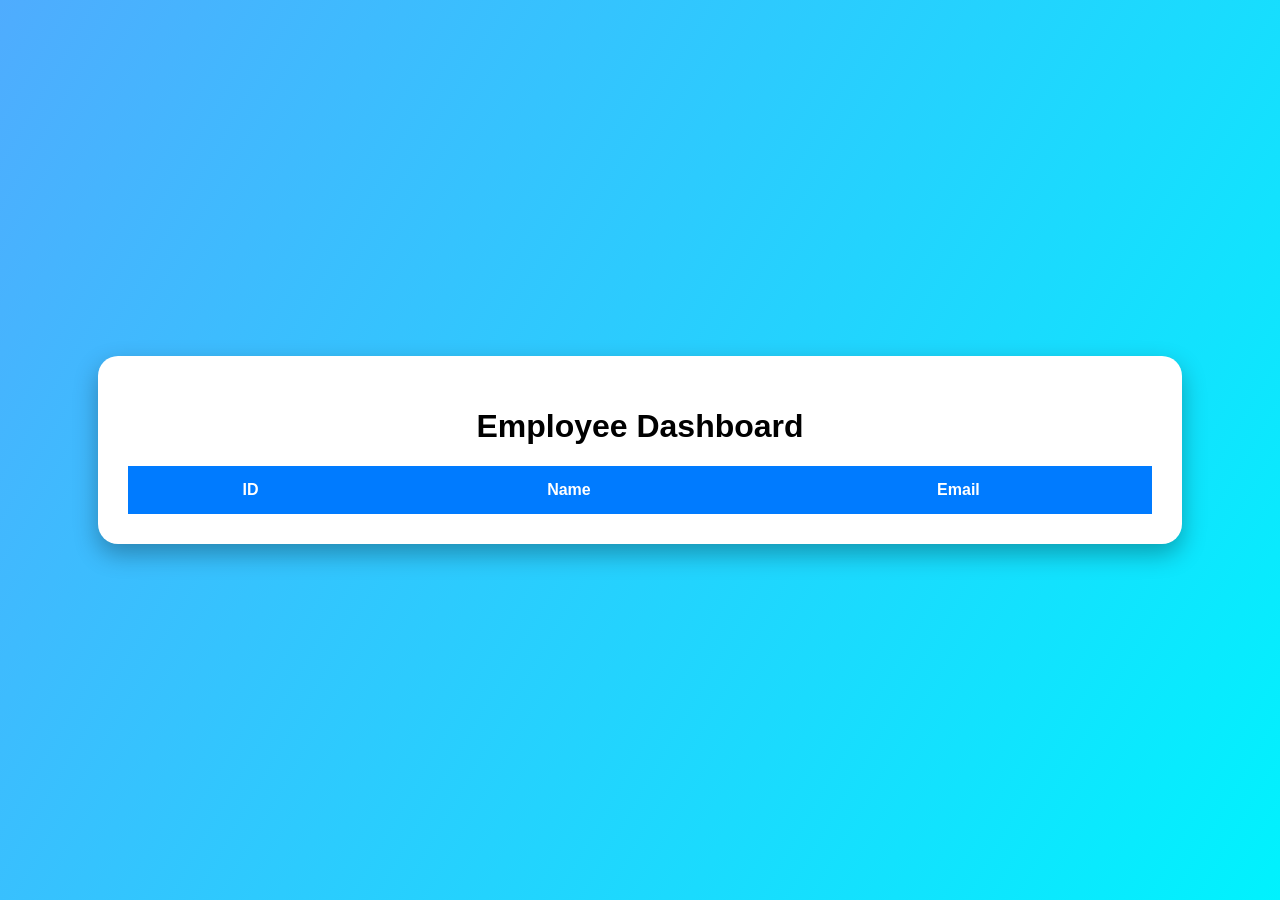
<file: templates/index.html>
<!DOCTYPE html>
<html>

<head>

<title>Employee Dashboard</title>

<link rel="stylesheet" href="/static/style.css">

</head>

<body>

<div class="container">

<h1>Employee Dashboard</h1>

<table>

<thead>

<tr>

<th>ID</th>
<th>Name</th>
<th>Email</th>

</tr>

</thead>

<tbody id="tableBody">

</tbody>

</table>

</div>

<script src="/static/script.js"></script>

</body>

</html>
</file>
<file: static/style.css>
body{

margin:0;
padding:0;

font-family:Arial;

background:linear-gradient(120deg,#4facfe,#00f2fe);

height:100vh;

display:flex;

justify-content:center;

align-items:center;

}

.container{

width:80%;

background:white;

padding:30px;

border-radius:20px;

box-shadow:0px 10px 25px rgba(0,0,0,.3);

}

h1{

text-align:center;

}

table{

width:100%;

border-collapse:collapse;

margin-top:20px;

}

th{

background:#007BFF;

color:white;

padding:15px;

}

td{

padding:12px;

text-align:center;

}

tr:nth-child(even){

background:#eeeeee;

}
</file>
